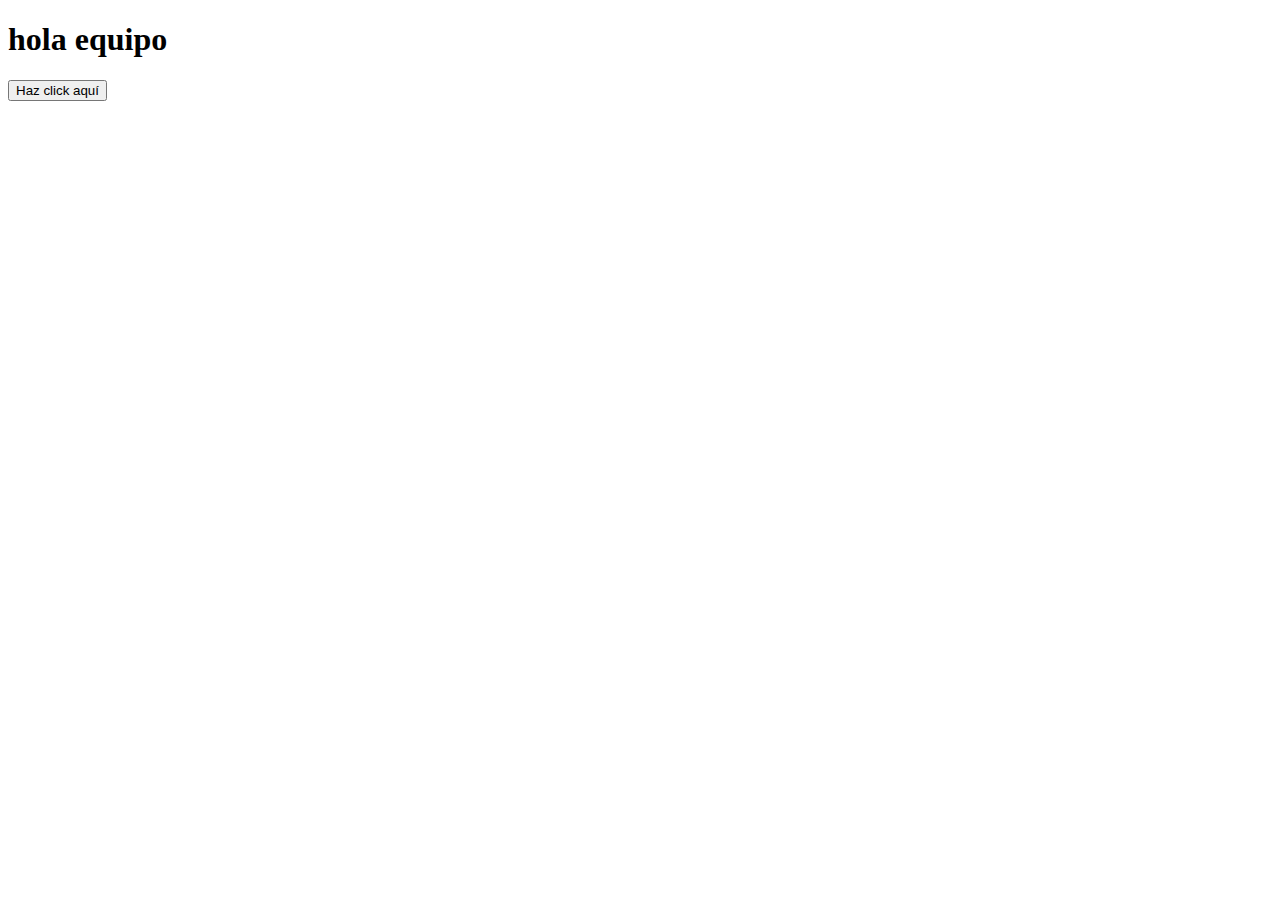
<file: index.html>
<!DOCTYPE html>
<html lang="en">
<head>

  <meta charset="UTF-8">
  <meta name="viewport" content="width=device-width, initial-scale=1.0">
  <title>Document</title>
</head>
<body>

  <H1>hola equipo</H1>
  <script src="./script.js"></script>
     <button onclick="saludar()">Haz click aquí</button>
  
</body>

</html>
</file>
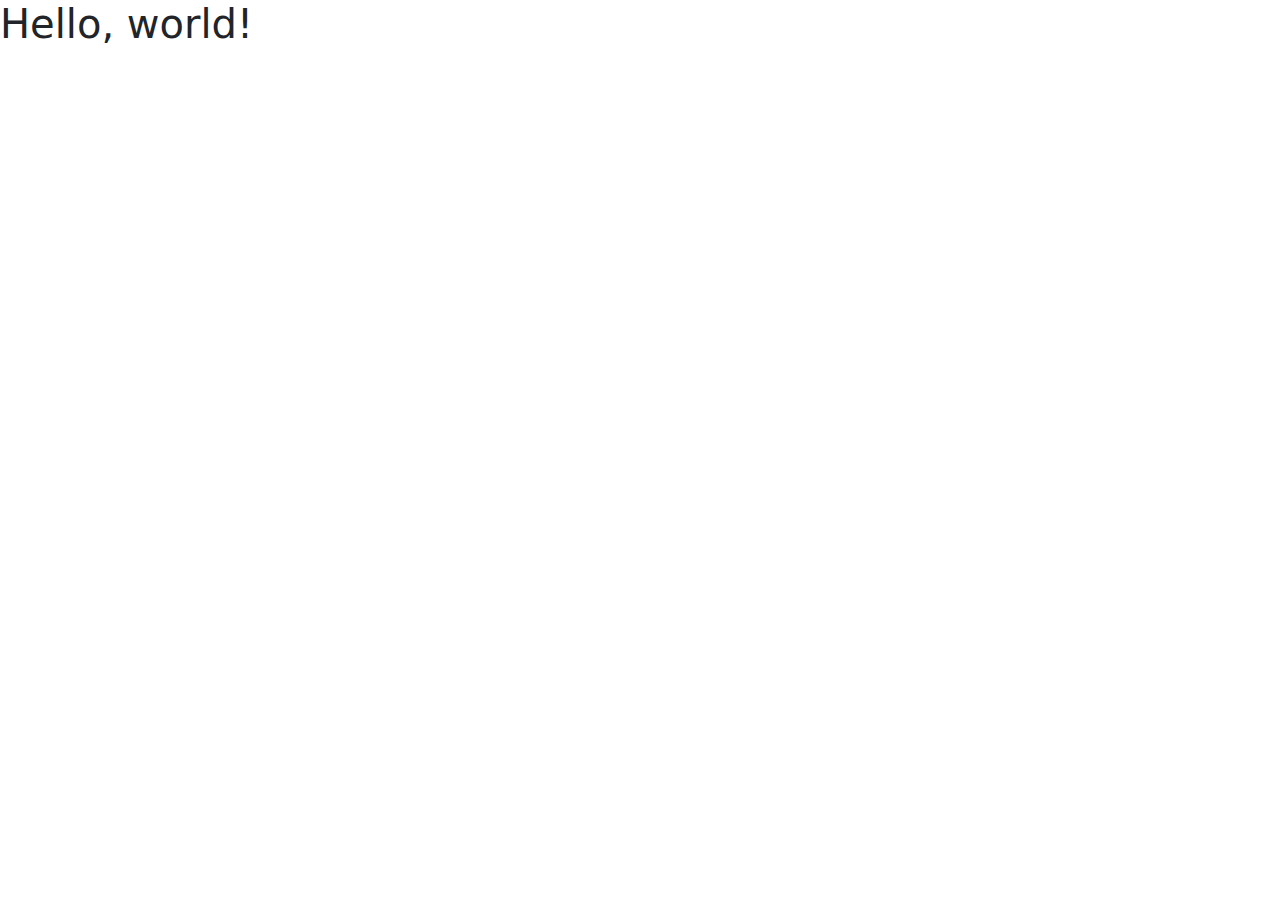
<file: bootstrap/style.html>
<!doctype html>
<html lang="en">
  <head>
    <meta charset="utf-8">
    <meta name="viewport" content="width=device-width, initial-scale=1">
    <title>Bootstrap demo</title>
    <link href="https://cdn.jsdelivr.net/npm/bootstrap@5.3.3/dist/css/bootstrap.min.css" rel="stylesheet" integrity="sha384-QWTKZyjpPEjISv5WaRU9OFeRpok6YctnYmDr5pNlyT2bRjXh0JMhjY6hW+ALEwIH" crossorigin="anonymous">
  </head>
  <body>
    <h1>Hello, world!</h1>
    <script src="https://cdn.jsdelivr.net/npm/bootstrap@5.3.3/dist/js/bootstrap.bundle.min.js" integrity="sha384-YvpcrYf0tY3lHB60NNkmXc5s9fDVZLESaAA55NDzOxhy9GkcIdslK1eN7N6jIeHz" crossorigin="anonymous"></script>
  </body>
</html>
</file>
